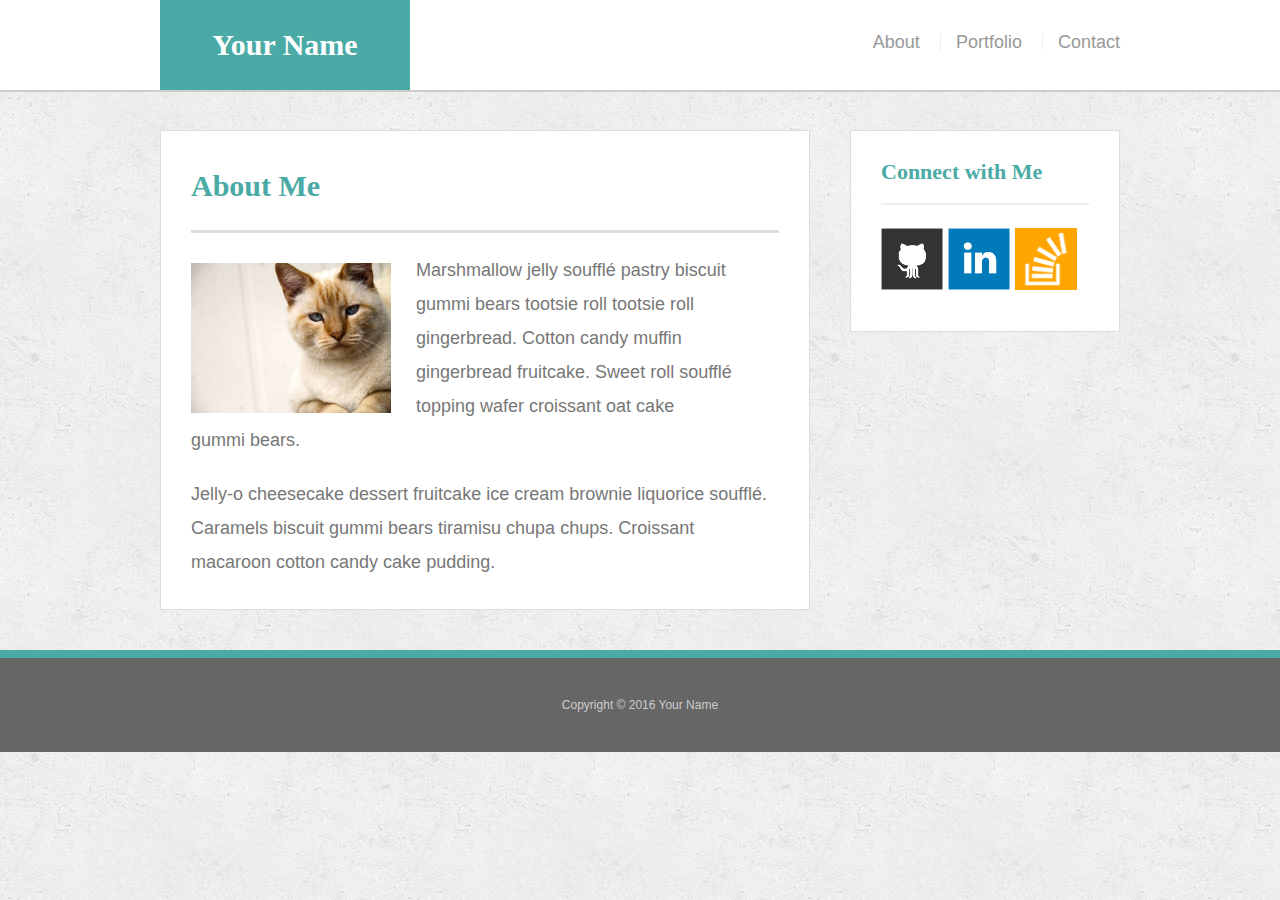
<file: index.html>
<!doctype html>
<html lang="en-us">

<head>
  <meta charset="UTF-8">
  <title>About | Your Name</title>
  <link rel="stylesheet" type="text/css" href="reset.css">
  <link rel="stylesheet" type="text/css" href="style.css">
  <meta name="viewport" content="width=device-width, initial-scale=1.0">

</head>

<body>

  <header id="masthead">
    <div class="container">
      <a href="index.html" id="logo">Your Name</a>
      <nav>
        <a href="index.html">About</a>
        <a href="portfolio.html">Portfolio</a>
        <a href="contact.html">Contact</a>
      </nav>
    </div>
  </header>

  <div id="main-container" class="container">
    <section class="main-section">
      <h1>About Me</h1>

      <img src="images/cat.jpg" class="auth-image" alt="Your Name">

      <p>Marshmallow jelly souffl&eacute; pastry biscuit gummi bears tootsie roll tootsie roll gingerbread. Cotton candy muffin gingerbread fruitcake. Sweet roll souffl&eacute; topping wafer croissant oat cake gummi&nbsp;bears.</p>

      <p>Jelly-o cheesecake dessert fruitcake ice cream brownie liquorice souffl&eacute;. Caramels biscuit gummi bears tiramisu chupa chups. Croissant macaroon cotton candy cake pudding.</p>

    </section>

    <section class="sidebar">
      <div id="connect">
        <h2>Connect with Me</h2>

        <a href="#"><img src="images/github-128.png" class="social" alt="GitHub" /></a>
        <a href="#"><img src="images/linkedin-128.png" class="social" alt="LinkedIn" /></a>
        <a href="#"><img src="images/stackoverflow-128.png" class="social" alt="Stack Overflow" /></a>
      </div>
    </section>
  </div>

  <footer>
    <div class="container">
      Copyright &copy; 2016 Your Name
    </div>
  </footer>
</body>

</html>
</file>
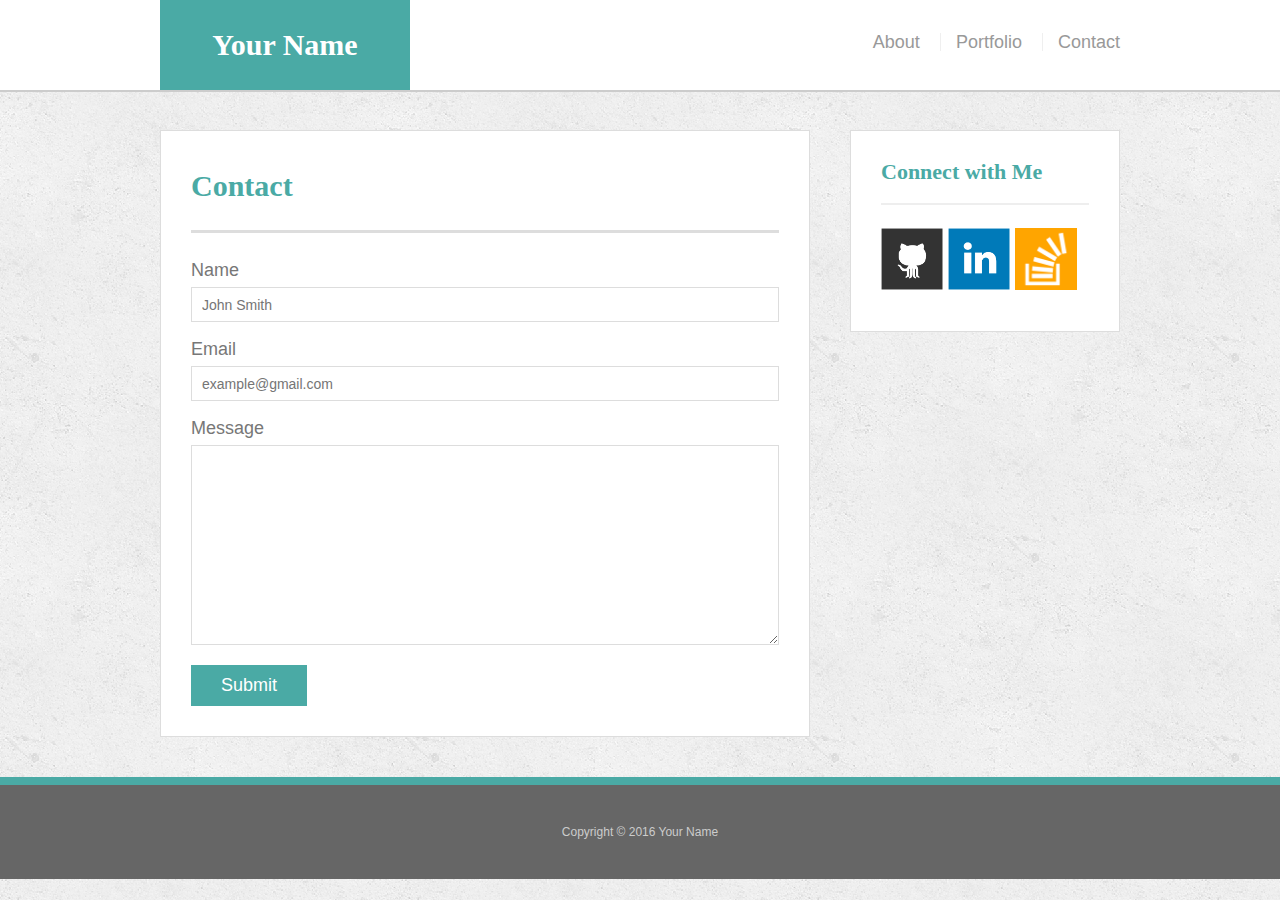
<file: contact.html>
<!doctype html>
<html lang="en-us">

<head>
  <meta charset="UTF-8">
  <title>Contact | Your Name</title>
  <link rel="stylesheet" type="text/css" href="reset.css">
  <link rel="stylesheet" type="text/css" href="style.css">
  <meta name="viewport" content="width=device-width, initial-scale=1.0">

</head>

<body>

  <header id="masthead">
    <div class="container">
      <a href="index.html" id="logo">Your Name</a>
      <nav>
        <a href="index.html">About</a>
        <a href="portfolio.html">Portfolio</a>
        <a href="contact.html">Contact</a>
      </nav>
    </div>
  </header>

  <div id="main-container" class="container">
    <section class="main-section">
      <h1>Contact</h1>

      <form id="contact-form">
        <ul>
          <li>
            <label for="name">Name</label>
            <input type="text" id="name" name="name" placeholder="John Smith" required="required">
          </li>
          <li>
            <label for="email">Email</label>
            <input type="email" id="email" name="email" placeholder="example@gmail.com" required="required">
          </li>
          <li>
            <label for="message">Message</label>
            <textarea id="message" name="message" required="required"></textarea>
          </li>
        </ul>
        <input type="submit">
      </form>

    </section>

    <section class="sidebar">
      <div id="connect">
        <h2>Connect with Me</h2>

        <a href="#"><img src="images/github-128.png" class="social" alt="GitHub" /></a>
        <a href="#"><img src="images/linkedin-128.png" class="social" alt="LinkedIn" /></a>
        <a href="#"><img src="images/stackoverflow-128.png" class="social" alt="Stack Overflow" /></a>
      </div>
    </section>
  </div>

  <footer>
    <div class="container">
      Copyright &copy; 2016 Your Name
    </div>
  </footer>
</body>

</html>
</file>
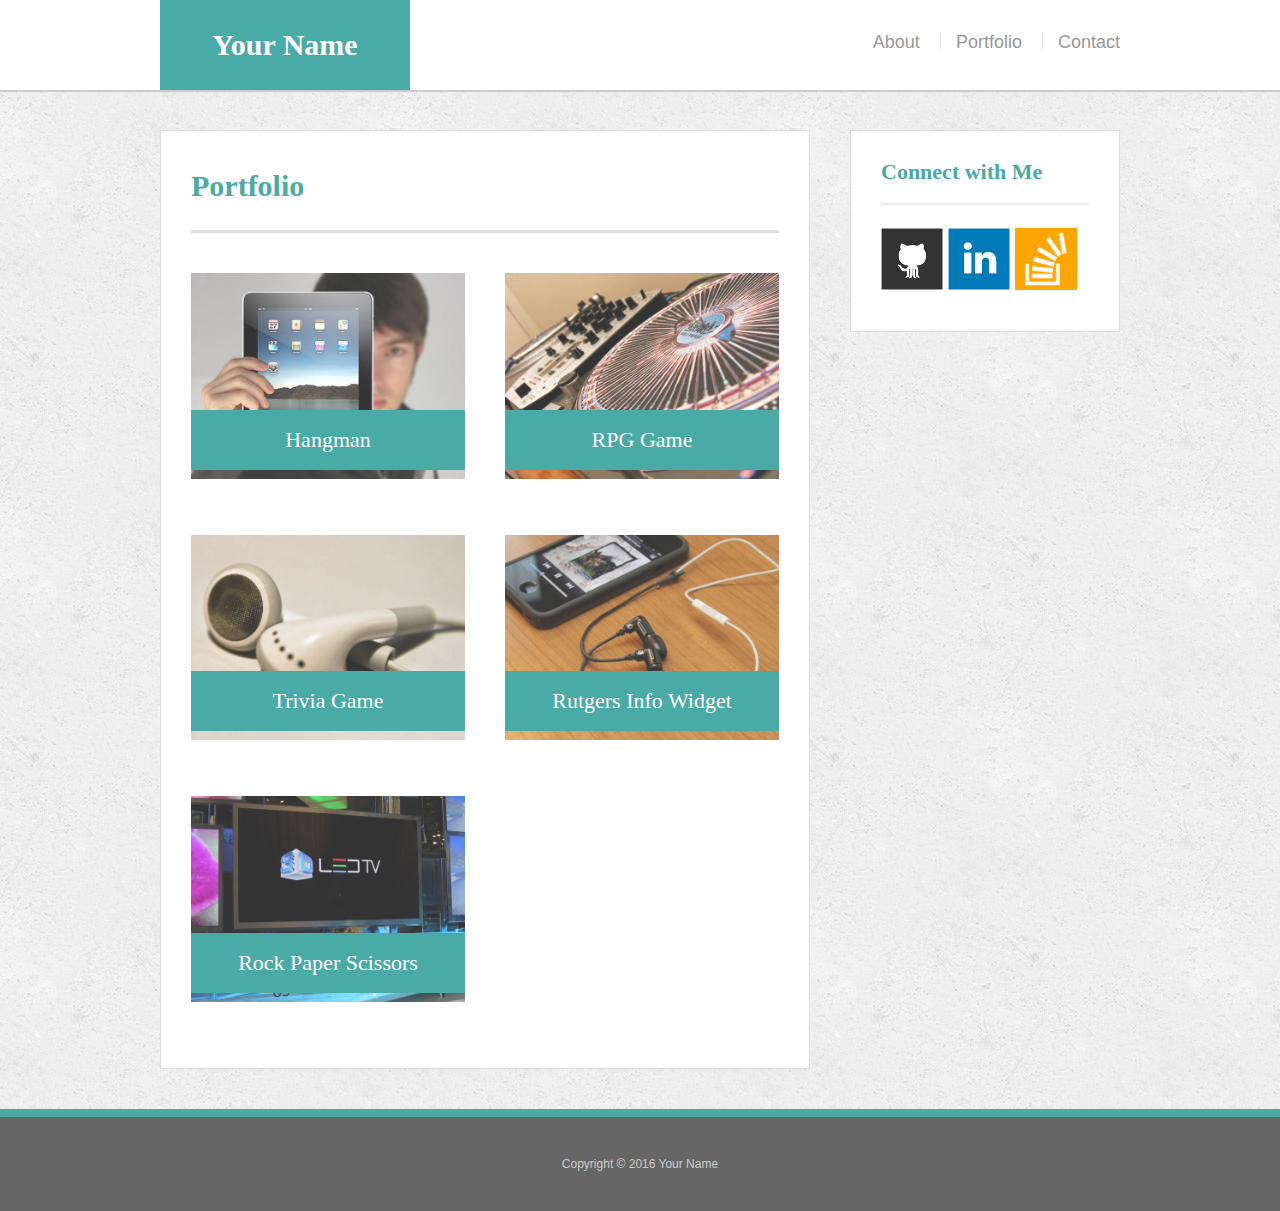
<file: portfolio.html>
<!doctype html>
<html lang="en-us">

<head>
  <meta charset="UTF-8">
  <title>Portfolio | Your Name</title>
  <link rel="stylesheet" type="text/css" href="reset.css">
  <link rel="stylesheet" type="text/css" href="style.css">
  <meta name="viewport" content="width=device-width, initial-scale=1.0">

</head>

<body>

  <header id="masthead">
    <div class="container">
      <a href="index.html" id="logo">Your Name</a>
      <nav>
        <a href="index.html">About</a>
        <a href="portfolio.html">Portfolio</a>
        <a href="contact.html">Contact</a>
      </nav>
    </div>
  </header>

  <div id="main-container" class="container">
    <section class="main-section">
      <h1>Portfolio</h1>

      <div class="work">
        <img src="images/technics-q-c-640-480-1.jpg" alt="hangman">

        <h3>Hangman</h3>
      </div>
      <div class="work">
        <img src="images/technics-q-c-640-480-2.jpg" alt="RPG Game">

        <h3>RPG Game</h3>
      </div>
      <div class="work">
        <img src="images/technics-q-c-640-480-5.jpg" alt="Trivia Game">

        <h3>Trivia Game</h3>
      </div>
      <div class="work">
        <img src="images/technics-q-c-640-480-7.jpg" alt="Rutgers Info Widget">

        <h3>Rutgers Info Widget</h3>
      </div>
      <div class="work">
        <img src="images/technics-q-c-640-480-9.jpg" alt="Rock Paper Scissors">

        <h3>Rock Paper Scissors</h3>
      </div>

    </section>

    <section class="sidebar">
      <div id="connect">
        <h2>Connect with Me</h2>

        <a href="#"><img src="images/github-128.png" class="social" alt="GitHub" /></a>
        <a href="#"><img src="images/linkedin-128.png" class="social" alt="LinkedIn" /></a>
        <a href="#"><img src="images/stackoverflow-128.png" class="social" alt="Stack Overflow" /></a>
      </div>
    </section>
  </div>

  <footer>
    <div class="container">
      Copyright &copy; 2016 Your Name
    </div>
  </footer>
</body>

</html>
</file>
<file: style.css>
body {
  font-family: 'Arial', 'Helvetica Neue', Helvetica, sans-serif;
  font-size: 18px;
  color: #777;
  line-height: 34px;
  background: url("../images/concrete_seamless.png");
}

* {
  box-sizing: border-box;
}


/*general*/

.container {
  clear: both;
  margin: 0 auto;
  width: 100%;
  max-width: 960px;
}

h1,
h2,
h3,
p {
  margin-bottom: 20px;
}

p:last-child {
  margin-bottom: 0;
}

h1,
h2,
h3 {
  font-family: 'Georgia', Times, Times New Roman, serif;
  color: #4aaaa5;
  font-weight: 700;
}

h1 {
  padding-bottom: 20px;
  font-size: 30px;
  line-height: 49px;
  border-bottom: 3px solid #ddd;
}

h2,
h3 {
  font-size: 22px;
}


/*header*/

#masthead {
  position: fixed;
  z-index: 99;
  margin: 0 0 30px;
  overflow: auto;
  width: 100%;
  color: #fff;
  background: #fff;
  border-bottom: 2px solid #ccc;
}

#logo {
  width: 250px;
  height: 90px;
  float: left;
  font-family: 'Georgia', Times, Times New Roman, serif;
  text-align: center;
  line-height: 90px;
  color: #fff;
  font-weight: 700;
  font-size: 30px;
  text-decoration: none;
  background: #4aaaa5;
}

nav {
  float: right;
  margin-top: 25px;
}

nav a {
  display: inline-block;
  margin-left: 15px;
  padding-left: 15px;
  color: #999;
  text-decoration: none;
  line-height: 18px;
  border-left: 1px solid #efefef;
}

nav a:first-child {
  border-left: 0 none;
}


/*footer*/

footer {
  padding: 30px 0;
  clear: both;
  color: #fff;
  color: #ccc;
  font-size: 12px;
  text-align: center;
  background: #666;
  border-top: 8px solid #4aaaa5;
}


/*sidebar*/

.sidebar {
  padding: 30px;
  width: 100%;
  max-width: 270px;
  float: right;
  margin-bottom: 20px;
  background: #fff;
  border: 1px solid #ddd;
}

h3,
.sidebar h2 {
  padding-bottom: 20px;
  margin-bottom: 15px;
  line-height: 22px;
  border-bottom: 2px solid #eee;
}

.social {
  width: 62px;
  height: 62px;
  margin-top: 8px;
  margin-right: 5px;
}

.social:last-child {
  margin-right: 0;
}


/*main*/

#main-container {
  padding-top: 130px;
}

.main-section {
  padding: 30px;
  margin: 0 0 40px 0;
  width: 100%;
  max-width: 650px;
  float: left;
  background: #fff;
  border: 1px solid #ddd;
}


/*portfolio page*/

.work {
  position: relative;
  width: 274px;
  overflow: auto;
  float: left;
  margin: 20px 0 25px;
}

.work:nth-child(even) {
  margin-right: 40px;
}

.work img {
  width: 100%;
  border: 0 none;
  opacity: .8;
}

.work h3 {
  position: absolute;
  bottom: 20px;
  margin-bottom: 0;
  padding: 15px;
  width: 100%;
  color: #fff;
  text-align: center;
  line-height: 30px;
  font-weight: 300;
  background: #4aaaa5;
  border-bottom: 0;
}

.auth-image {
  width: 200px;
  height: auto;
  margin-top: 10px;
  margin-right: 25px;
  float: left;
}


/*contact page*/

#contact-form ul {
  margin-bottom: 20px;
}

#contact-form li {
  margin-bottom: 10px;
}

label,
input[type=text],
input[type=email],
textarea {
  display: block;
  width: 100%;
}

input[type=text],
input[type=email],
textarea {
  height: 35px;
  padding: 0 10px;
  font-size: 14px;
  border: 1px solid #ddd;
}

textarea {
  height: 200px;
}

input[type=submit] {
  padding: 10px 30px;
  color: #fff;
  font-size: 18px;
  cursor: pointer;
  background: #4aaaa5;
  border: 0 none;
}

/*media queries*/

@media only screen and (max-width: 980px) {
}
@media only screen and (max-width: 786px) {
}
@media only screen and (max-width: 640px) {
}
</file>
